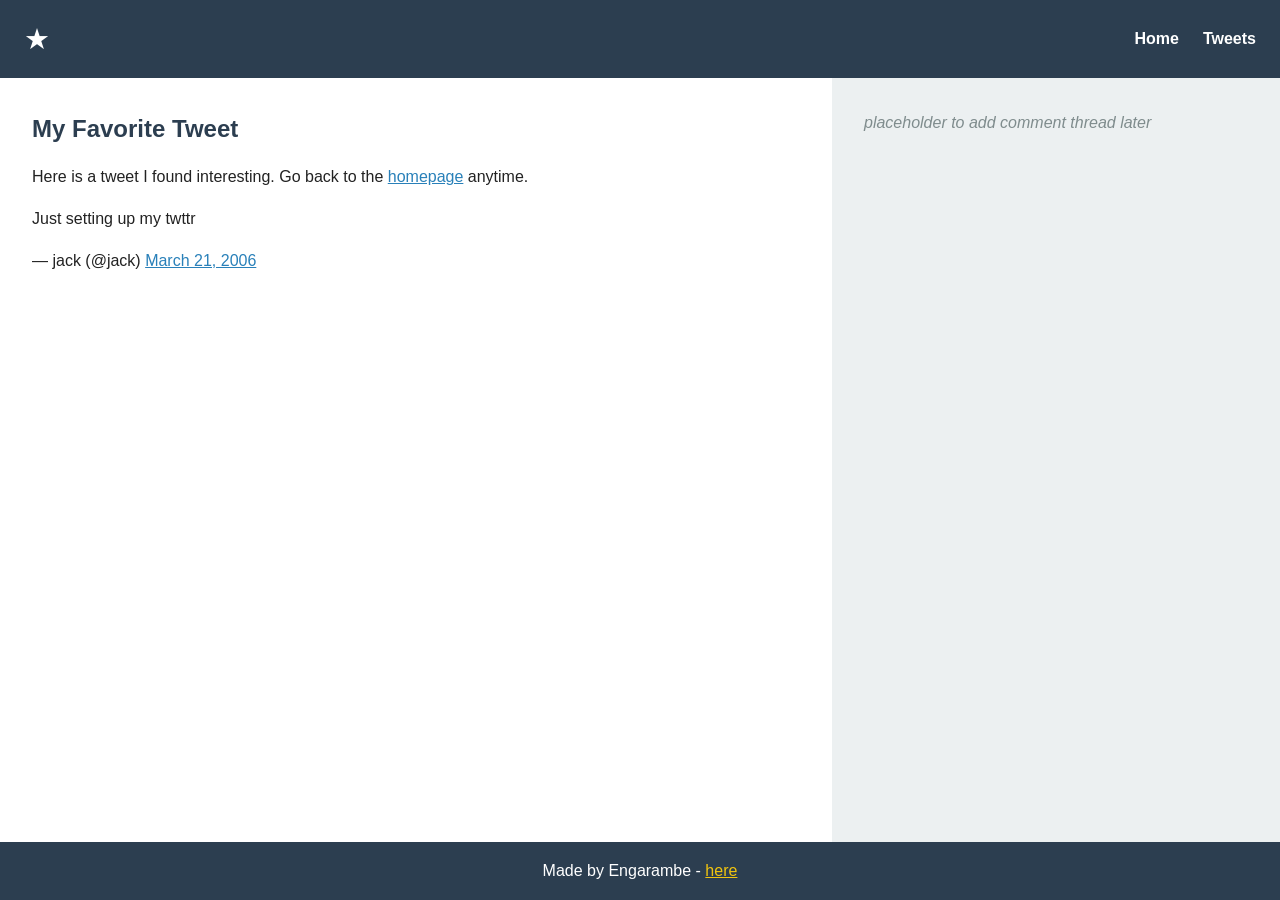
<file: css_basic/tweets.html>
<!DOCTYPE html>
<html lang="en">
  <head>
    <meta charset="UTF-8">
    <meta name="viewport" content="width=device-width, initial-scale=1">
    <title>My Website - Tweets</title>
    <link href="base.css" rel="stylesheet">
    <link href="styles.css" rel="stylesheet">
  </head>
  <body>
    <header>
      <ul>
        <li class="logo">&starf;</li>
        <li><a href="index.html">Home</a></li>
        <li><a href="tweets.html">Tweets</a></li>
      </ul>
    </header>
    <main>
      <article>
        <h1>My Favorite Tweet</h1>
        <p>Here is a tweet I found interesting. Go back to the <a href="index.html">homepage</a> anytime.</p>
        <blockquote class="twitter-tweet">
          <p lang="en" dir="ltr">Just setting up my twttr</p>&mdash; jack (@jack)
          <a href="https://twitter.com/jack/status/20">March 21, 2006</a>
        </blockquote>
        <script async src="https://platform.twitter.com/widgets.js" charset="utf-8"></script>
      </article>
      <aside>
        <p>placeholder to add comment thread later</p>
      </aside>
    </main>
    <footer>
      <p>Made by Engarambe - <a href="https://github.com/engarambe-spec" target="_blank">here</a></p>
    </footer>
  </body>
</html>
</file>
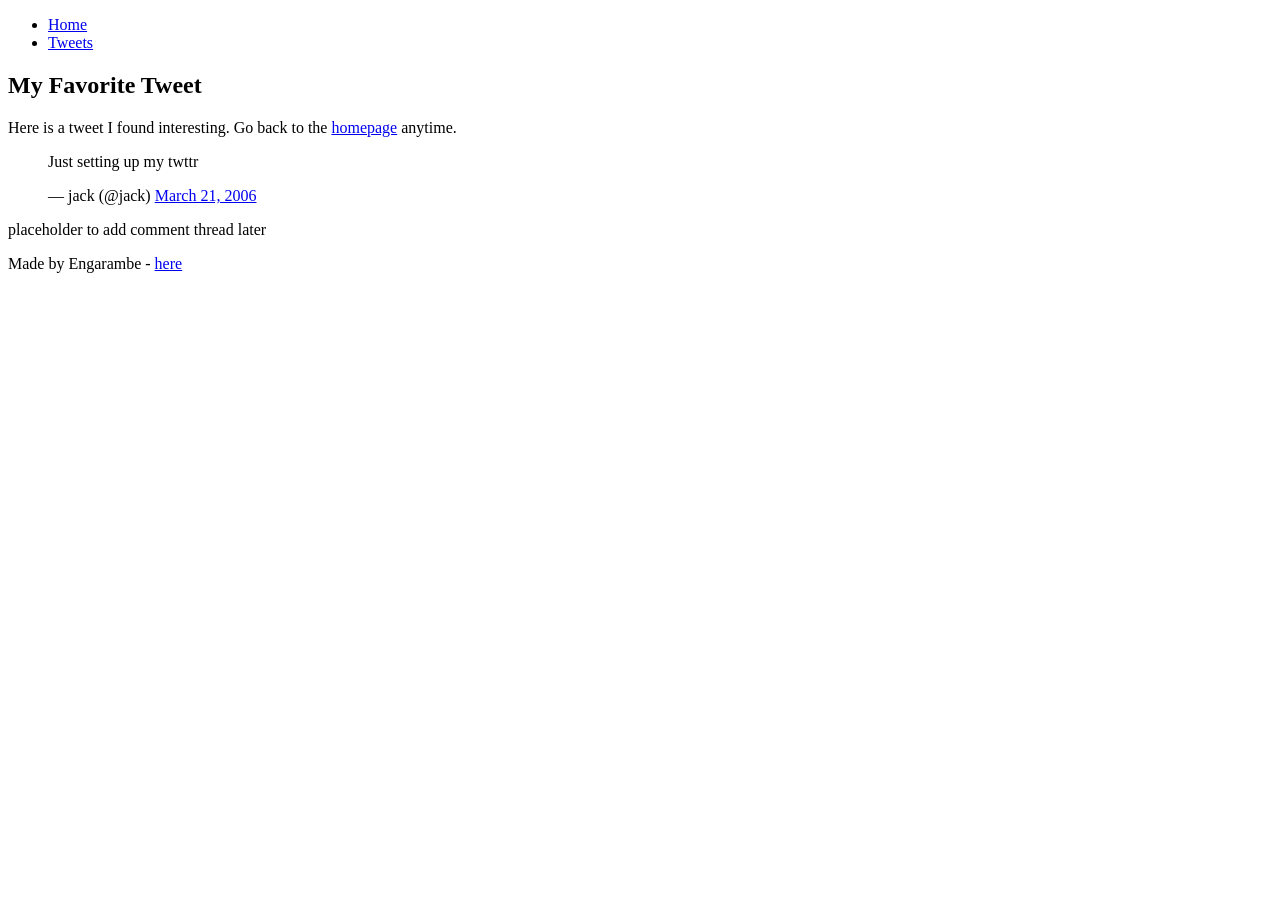
<file: html_basic/tweets.html>
<!DOCTYPE html>
<html lang="en">
  <head>
    <meta charset="UTF-8">
    <title>My Website - Tweets</title>
  </head>
  <body>
    <header>
      <ul>
        <li><a href="index.html">Home</a></li>
        <li><a href="tweets.html">Tweets</a></li>
      </ul>
    </header>
    <main>
      <article>
        <h1>My Favorite Tweet</h1>
        <p>Here is a tweet I found interesting. Go back to the <a href="index.html">homepage</a> anytime.</p>
        <blockquote class="twitter-tweet">
          <p lang="en" dir="ltr">Just setting up my twttr</p>&mdash; jack (@jack)
          <a href="https://twitter.com/jack/status/20">March 21, 2006</a>
        </blockquote>
        <script async src="https://platform.twitter.com/widgets.js" charset="utf-8"></script>
      </article>
      <aside>
        <p>placeholder to add comment thread later</p>
      </aside>
    </main>
    <footer>
      <p>Made by Engarambe - <a href="https://github.com/engarambe-spec" target="_blank">here</a></p>
    </footer>
  </body>
</html>
</file>
<file: css_basic/base.css>
* {
  margin: 0;
  padding: 0;
  box-sizing: border-box;
}

html, body {
  height: 100%;
  font-family: Arial, Helvetica, sans-serif;
  line-height: 1.6;
  color: #222;
}

a {
  color: inherit;
  text-decoration: none;
}

img {
  max-width: 100%;
  display: block;
}

ul {
  list-style: none;
}
</file>
<file: css_basic/styles.css>
body {
  display: flex;
  flex-direction: column;
}

main {
  display: flex;
  flex-direction: row;
  flex: auto;
}

article {
  flex: 2;
  overflow-y: auto;
}

aside {
  flex: 1;
  overflow-y: auto;
}

body.works_on_smartphone {
  min-height: 100vh;
}

@media screen and (max-width: 600px) {
  body.works_on_smartphone main {
    flex-direction: column;
  }

  body.works_on_smartphone article,
  body.works_on_smartphone aside {
    flex: auto;
    width: 100%;
  }
}

header {
  background-color: #2c3e50;
  color: #ffffff;
  padding: 1rem 1.5rem;
}

header ul {
  display: flex;
  align-items: center;
  gap: 1.5rem;
}

header ul li a {
  color: #ffffff;
  font-weight: bold;
}

header ul li a:hover {
  color: #f1c40f;
}

.logo {
  font-size: 1.8rem;
  margin-right: auto;
}

article {
  padding: 2rem;
  background-color: #ffffff;
}

article h1 {
  color: #2c3e50;
  margin-bottom: 1rem;
}

article h2 {
  color: #34495e;
  margin-top: 1.5rem;
  margin-bottom: 0.75rem;
}

article h3 {
  color: #34495e;
  margin-top: 1.25rem;
  margin-bottom: 0.5rem;
}

article p {
  margin-bottom: 1rem;
}

article a {
  color: #2980b9;
  text-decoration: underline;
}

aside {
  background-color: #ecf0f1;
  padding: 2rem;
  font-style: italic;
  color: #7f8c8d;
}

footer {
  background-color: #2c3e50;
  color: #ffffff;
  text-align: center;
  padding: 1rem;
}

footer a {
  color: #f1c40f;
  text-decoration: underline;
}
</file>
